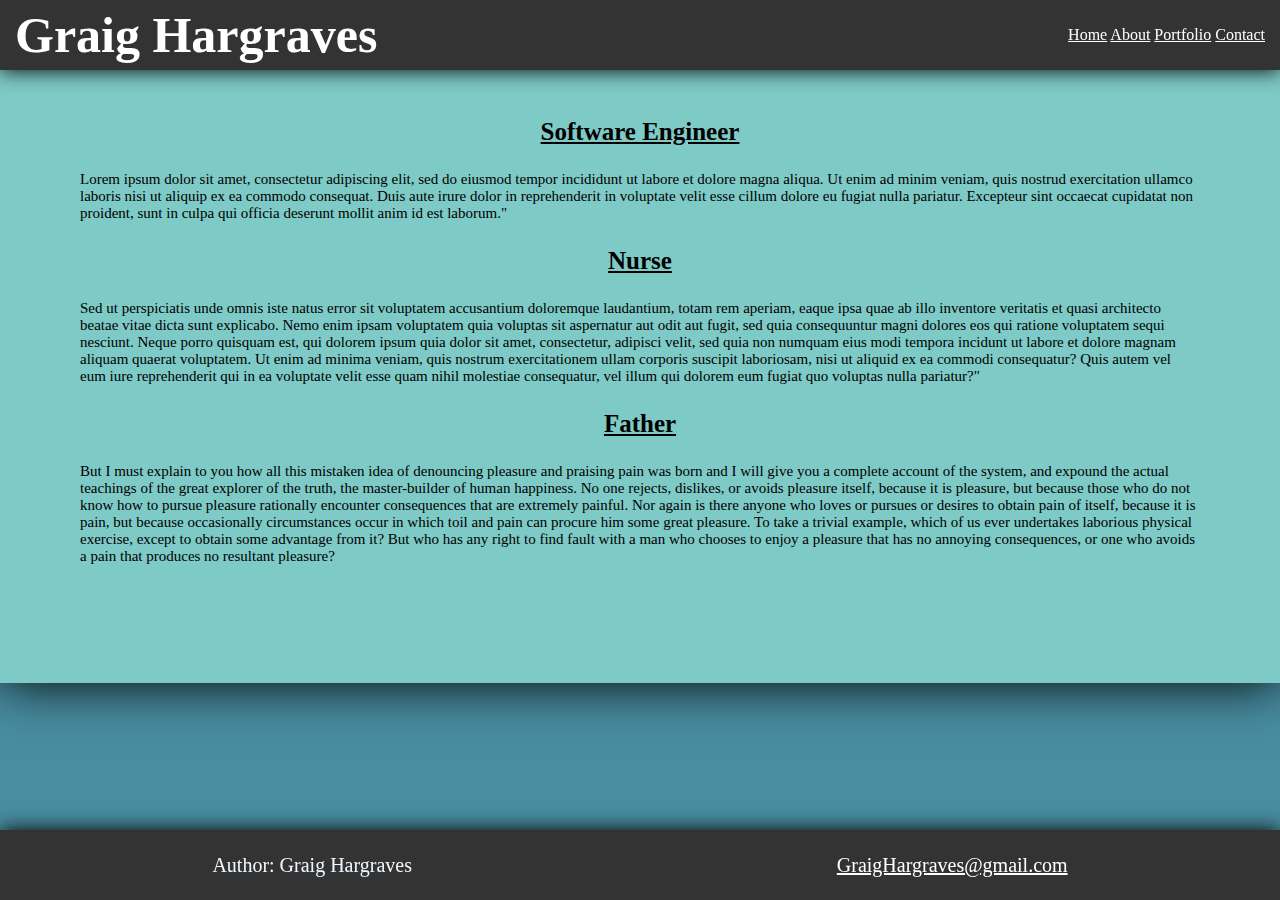
<file: about.html>
<!DOCTYPE html>
<html lang="en">
<head>
    <meta charset="UTF-8">
    <meta name="viewport" content="width=device-width, initial-scale=1.0">
    <title>About Page</title>
    <script src="javascript.js"></script>
    <link rel="stylesheet" href="style.css">
</head>
<body>
    <nav class="topnav">
        <div>
            <h1 class="name">Graig Hargraves</h1>
        </div>
        <div>
            <a href="index.html">Home</a>
            <a class="active" href="about.html">About</a>
            <a href="portfolio.html">Portfolio</a>
            <a href="contact.html">Contact</a>
         </div>
    </nav><br>
    <main class="main">
    <div>
        <h3 class="headingsabout">Software Engineer</h3>
        <p class="paragraphs">Lorem ipsum dolor sit amet, consectetur adipiscing elit, sed do eiusmod tempor incididunt ut labore et dolore magna aliqua. Ut enim ad minim veniam, quis nostrud exercitation ullamco laboris nisi ut aliquip ex ea commodo consequat. Duis aute irure dolor in reprehenderit in voluptate velit esse cillum dolore eu fugiat nulla pariatur. Excepteur sint occaecat cupidatat non proident, sunt in culpa qui officia deserunt mollit anim id est laborum."
        </p>
    </div>
    <div>
        <h3 class="headingsabout">Nurse</h3>
        <p class="paragraphs">Sed ut perspiciatis unde omnis iste natus error sit voluptatem accusantium doloremque laudantium, totam rem aperiam, eaque ipsa quae ab illo inventore veritatis et quasi architecto beatae vitae dicta sunt explicabo. Nemo enim ipsam voluptatem quia voluptas sit aspernatur aut odit aut fugit, sed quia consequuntur magni dolores eos qui ratione voluptatem sequi nesciunt. Neque porro quisquam est, qui dolorem ipsum quia dolor sit amet, consectetur, adipisci velit, sed quia non numquam eius modi tempora incidunt ut labore et dolore magnam aliquam quaerat voluptatem. Ut enim ad minima veniam, quis nostrum exercitationem ullam corporis suscipit laboriosam, nisi ut aliquid ex ea commodi consequatur? Quis autem vel eum iure reprehenderit qui in ea voluptate velit esse quam nihil molestiae consequatur, vel illum qui dolorem eum fugiat quo voluptas nulla pariatur?"
        </p>
    </div>
    <div>
        <h3 class="headingsabout">Father</h3>
        <p class="paragraphs">But I must explain to you how all this mistaken idea of denouncing pleasure and praising pain was born and I will give you a complete account of the system, and expound the actual teachings of the great explorer of the truth, the master-builder of human happiness. No one rejects, dislikes, or avoids pleasure itself, because it is pleasure, but because those who do not know how to pursue pleasure rationally encounter consequences that are extremely painful. Nor again is there anyone who loves or pursues or desires to obtain pain of itself, because it is pain, but because occasionally circumstances occur in which toil and pain can procure him some great pleasure. To take a trivial example, which of us ever undertakes laborious physical exercise, except to obtain some advantage from it? But who has any right to find fault with a man who chooses to enjoy a pleasure that has no annoying consequences, or one who avoids a pain that produces no resultant pleasure?
        </p>
    </div>
    </main>
    <br>
    <footer class="footer">
        <p>Author: Graig Hargraves</p>
        <p><a href="mailto:graighargraves@gmail.com">GraigHargraves@gmail.com</a></p>
    </footer>
</body>
</html>
</file>
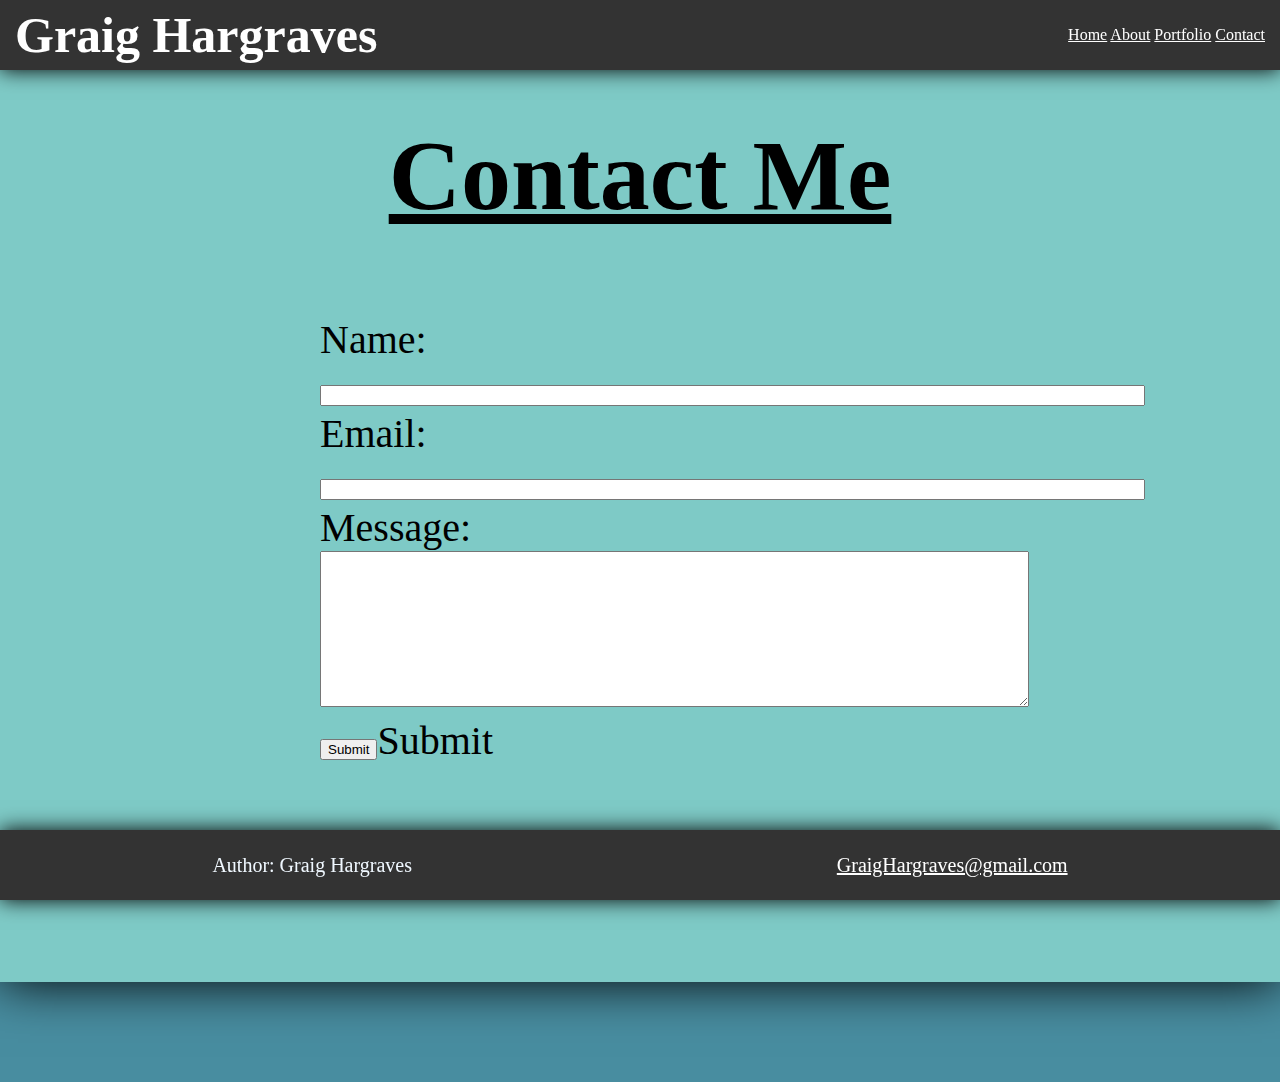
<file: contact.html>
<!DOCTYPE html>
<html lang="en">
<head>
    <meta charset="UTF-8">
    <meta name="viewport" content="width=device-width, initial-scale=1.0">
    <title>Contact Page</title>
    <script src="javascript.js"></script>
    <link rel="stylesheet" href="style.css">
</head>
<body>
    <nav class="topnav">
        <div>
            <h1 class="name">Graig Hargraves</h1>
        </div>
        <div>
            <a href="index.html">Home</a>
            <a href="about.html">About</a>
            <a href="portfolio.html">Portfolio</a>
            <a class="active" href="contact.html">Contact</a>
         </div>
    </nav><br>
    <main class="main">
        <h2 class="contact-me">Contact Me</h2>
            <form action="success.html" class="contact-container">
                <div>
                    <div>
                        <label for="Name:">Name:</label><br>
                        <input type="text" name="name" id="name" size="100">
                    </div>
                    <div>
                        <label for="Email:">Email:</label><br>
                        <input type="text" name="email" id="email" size="100">
                    </div>
                    <div>
                        <label for="Message:">Message:</label>
                        <br>
                        <textarea rows="10" cols="86" name="message" id="message"></textarea>
                    </div>
                    <div>
                        <input type="submit" id="submit">Submit</input>
                    </div>
                </div>
            </form>
    </main>
        <br>
    <footer class="footer">
        <p>Author: Graig Hargraves</p>
        <p><a href="mailto:graighargraves@gmail.com">GraigHargraves@gmail.com</a></p>
    </footer>
</body>
</html>
</file>
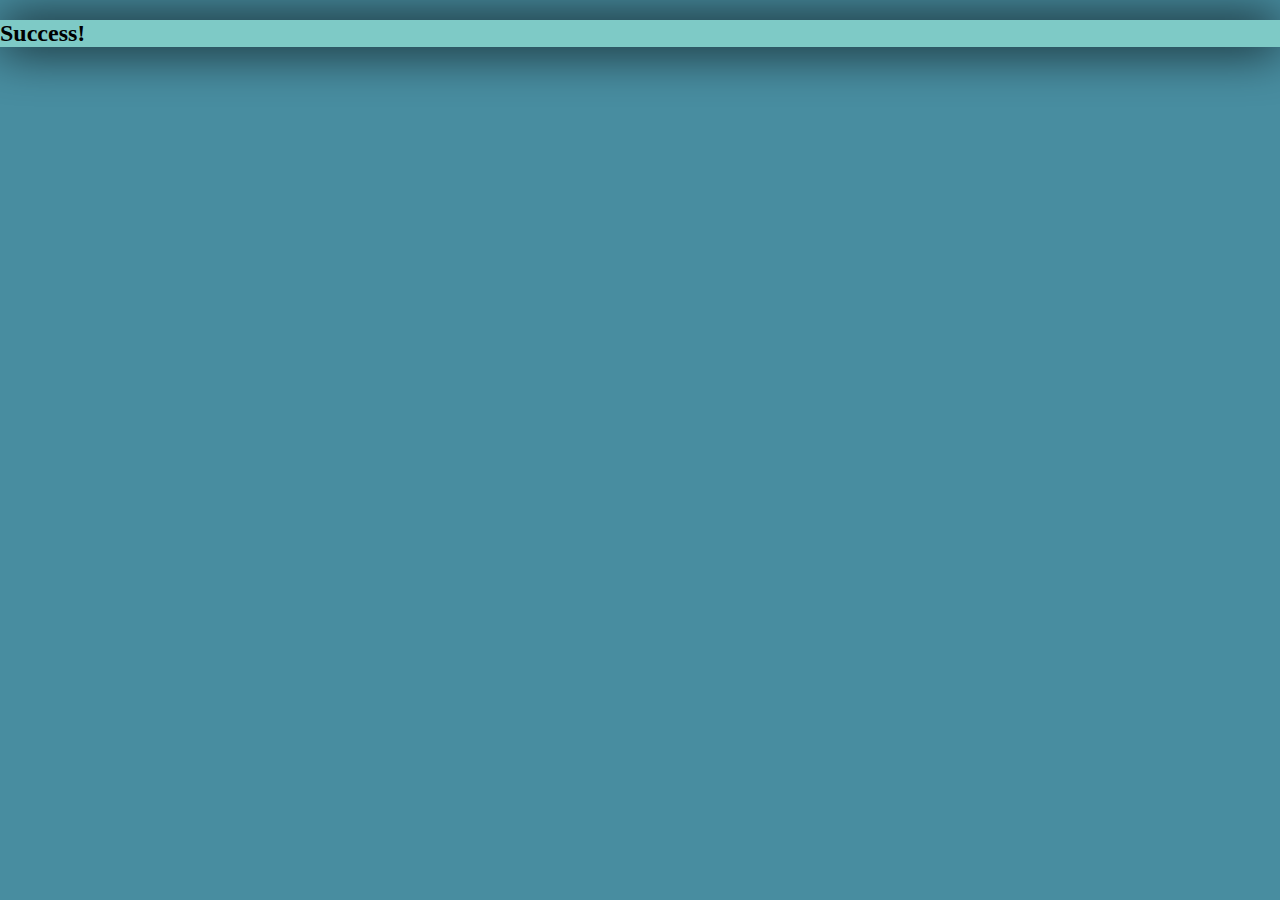
<file: success.html>
<!DOCTYPE html>
<html lang="en">
  <head>
    <meta charset="UTF-8" />
    <meta name="viewport" content="width=device-width, initial-scale=1.0" />
    <title>Success</title>
    <link rel="stylesheet" href="/style.css" />
    <script src="success.js"></script>
  </head>
  <body>
    <h2>Success!</h2>
  </body>
  <script src="/success.js"></script>
</html>
</file>
<file: style.css>
html{
    background-color: rgb(72, 141, 160);
}

body{
    background-color: #7ecac6;
    box-shadow: 0 0 50px black;
    max-width: 1400px;
    margin: auto;
    margin-top: 0;
    margin-bottom: 100px;


}
.name{
    font-family: "fantasy", papyrus;
    font-size: 50px;
    color: white
   

}

.topnav{
    box-shadow: 0 0 20px black;
    position: fixed;
    left: 0;
    right: 0;
    align-items: center;
    background-color: #333333;
    color: white;
    font-family: "fantasy", papyrus;
    display: flex;
    height: 70px;
    padding-left: 15px;
    padding-right: 15px;
    display: flex;
    justify-content: space-between;
  
    
  }
.main{
    margin-top: 100px;
    margin-bottom: 100px;

}
  .topnav a:hover{
    color: rgb(234, 78, 78);
    font-size: larger;
  }

  .topnav a{

    color: white;
  }


.headings{
    font-family: "fantasy", papyrus;
    font-size: 25px;
    text-align: center;
}

.paragraphs{
    font-family: "fantasy", papyrus;
    font-size: 15px;
    margin-left: 80px;
    margin-right: 80px;
}


.box {
    width: 540px;
    height: auto;
    border: 5px solid black;
    padding: 10px;
    margin: auto;
    margin-bottom: 10px;
  }

  .tdbpic {
    height: auto;

  }
.headingsabout{
    font-family: "fantasy", papyrus;
    font-size: 25px;
    text-align: center;
    text-decoration: underline;
}
  .quote{
    font-family: "bradley hand", cursive;
    text-align: center;
    font-size: 30px;
    margin-top: 50px;
}


.contact-container{
    display: flex;
    flex-direction: column;
    align-items: left;
    gap: 10px;
    font-family: "fantasy", papyrus;
    font-size: 40px;
    margin-left: px;
    margin-right: 100px;
    margin-bottom: 200px;
    text-align: left;
    padding-left: 25%;
    }


.contact-me{
    font-family: "fantasy", papyrus;
    font-size: 100px;
    text-align: center;
    text-decoration: underline;
}

@media (max-width: 800px){
    body{
        background-color: gray
    }
    
}
.footer{
    background-color: #333333;
    color: aliceblue;
    display: flex;
    justify-content: space-around;
    align-items: center;
    height: 70px;
    position: fixed;
    font-family: "fantasy", papyrus;
    font-size: 20px;
    left: 0;
    right: 0;
    bottom: 0;
    width: 100%;
    box-shadow: 0 0 20px black;
}

.footer a:hover{
    color: rgb(234, 78, 78);
    font-size: larger;
  }

  .footer a{
    color: white;
  }

  .submit:hover{
    background-color: salmon;
    size: larger;
  }

 section {
    border: solid black;
    border-width: 5px;
    padding: 10px;

 }


  .grid-container{
    font-family: "fantasy", papyrus;
    font-size: 50px;
    text-align: center;
    text-decoration: underline;
    display: grid;
    align-items: center;
    justify-content: center;
  }

  section:nth-child(odd){
    background-color: #b56a6a;
}

section:hover   {
    background-color: #05505c;
    color: black;
}
</file>
